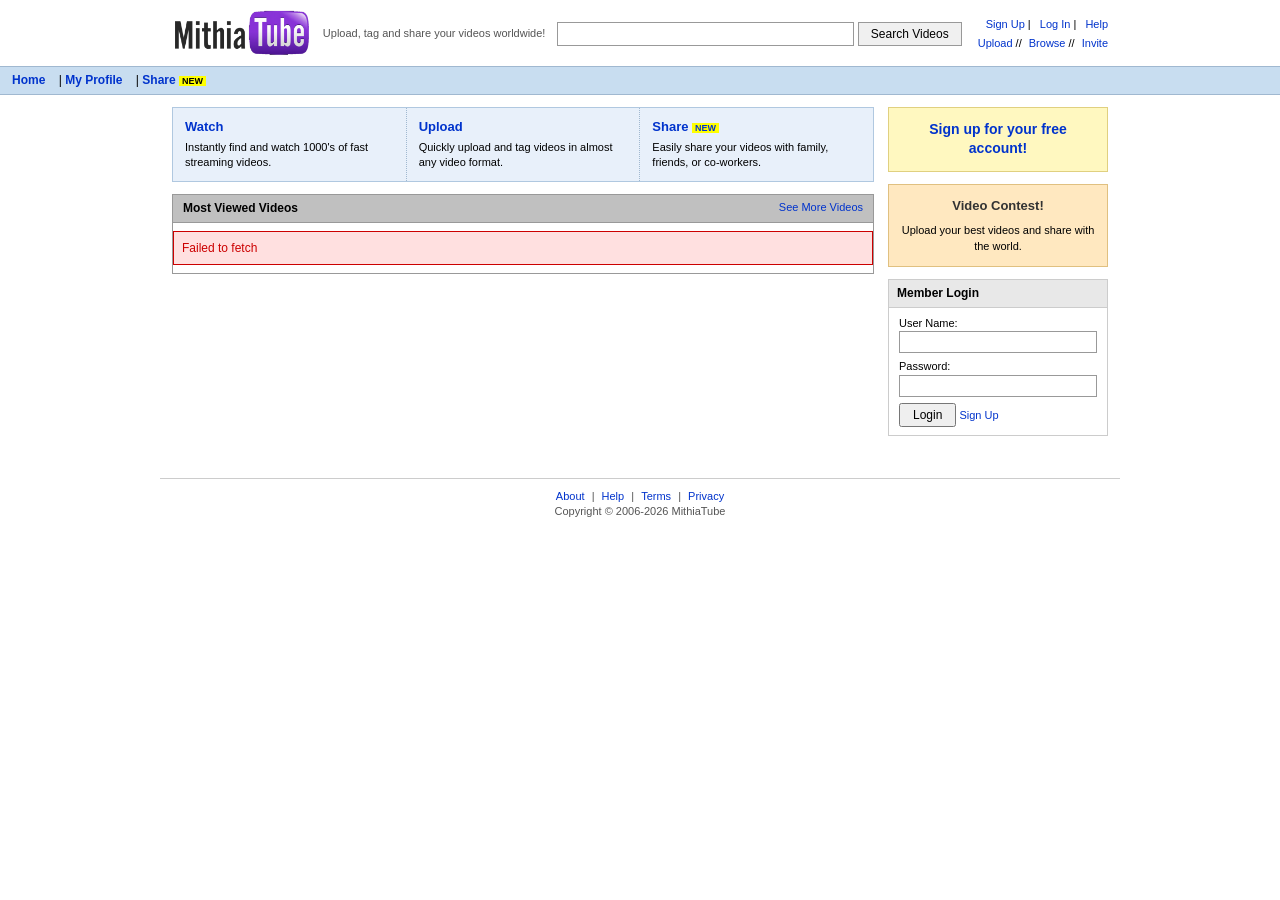
<file: index.html>
<!DOCTYPE html>
<html lang="en">
<head>
<meta charset="UTF-8">
<meta name="viewport" content="width=device-width,initial-scale=1">
<title>MithiaTube</title>
<link rel="stylesheet" href="css/style.css">
</head>
<body>
<div id="header"></div>
<div class="container">
  <div class="main">
    <div class="info-row">
      <div class="info-cell"><h3>Watch</h3>Instantly find and watch 1000's of fast streaming videos.</div>
      <div class="info-cell"><h3>Upload</h3>Quickly upload and tag videos in almost any video format.</div>
      <div class="info-cell"><h3>Share <span class="new">NEW</span></h3>Easily share your videos with family, friends, or co-workers.</div>
    </div>
    <div class="section-head"><span>Most Viewed Videos</span><a href="videos.html">See More Videos</a></div>
    <div class="video-list" id="featured"><div class="loading">Loading...</div></div>
  </div>
  <div class="sidebar">
    <div class="signup-promo" id="side-promo"></div>
    <div class="contest-box">
      <h3>Video Contest!</h3>
      <p style="font-size:11px;margin-top:6px">Upload your best videos and share with the world.</p>
    </div>
    <div class="side-box">
      <h3>Member Login</h3>
      <div class="content login-box" id="sidebar-login"></div>
    </div>
  </div>
</div>
<div id="footer"></div>
<script src="js/config.js"></script>
<script src="js/api.js"></script>
<script src="js/ui.js"></script>
<script>
document.getElementById('header').innerHTML=renderHeader('home');
document.getElementById('footer').innerHTML=renderFooter();
bindLogout();
(function(){
  const u=getSession();
  const promo=document.getElementById('side-promo');
  const box=document.getElementById('sidebar-login');
  if(u){
    promo.innerHTML=`Welcome, <strong>${esc(u.username)}</strong>${u.is_admin?' <span style="background:#c00;color:#fff;font-size:9px;padding:0 3px">ADM</span>':''}`;
    box.innerHTML=`<a href="channel.html?u=${encodeURIComponent(u.username)}">My Profile</a> | <a href="settings.html">Settings</a> | <a href="#" id="lo2">Log Out</a>`;
    document.getElementById('lo2').onclick=e=>{e.preventDefault();clearSession();location.reload();};
  }else{
    promo.innerHTML=`<a href="signup.html">Sign up for your free account!</a>`;
    box.innerHTML=`<form id="mini-login"><label>User Name:</label><input type="text" id="ml-user"><label>Password:</label><input type="password" id="ml-pass"><button type="submit">Login</button> <a href="signup.html">Sign Up</a></form>`;
    document.getElementById('mini-login').onsubmit=async e=>{
      e.preventDefault();
      try{setSession(await loginUser(document.getElementById('ml-user').value.trim(),document.getElementById('ml-pass').value));location.reload();}
      catch(err){alert(err.message);}
    };
  }
})();
getVideos({limit:15}).then(vs=>{
  document.getElementById('featured').innerHTML=vs.length?vs.map(videoRow).join(''):'<div class="loading">No videos yet. <a href="upload.html">Upload the first!</a></div>';
}).catch(err=>{document.getElementById('featured').innerHTML='<div class="error">'+esc(err.message)+'</div>';});
</script>
</body>
</html>
</file>
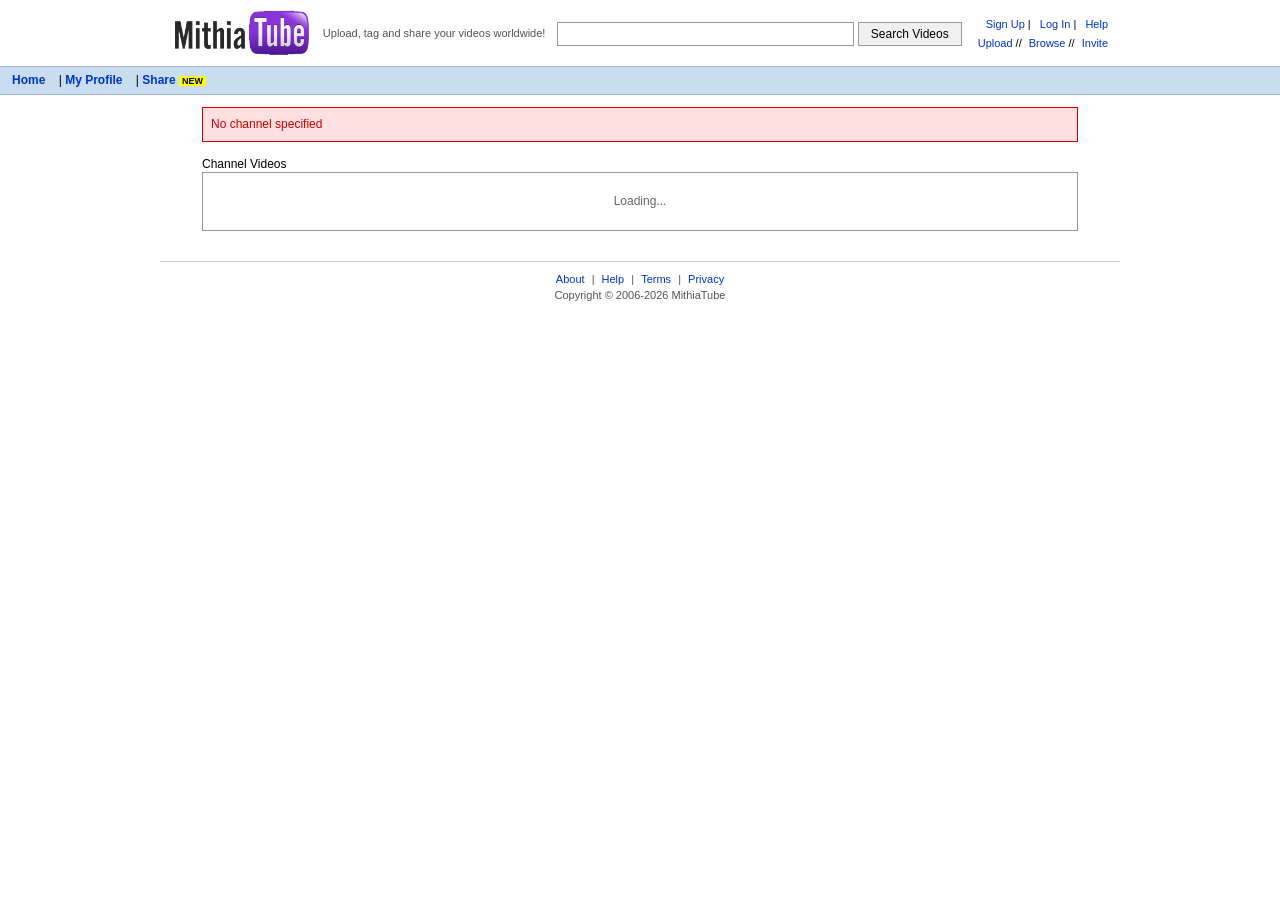
<file: channel.html>
<!DOCTYPE html>
<html lang="en">
<head>
<meta charset="UTF-8">
<meta name="viewport" content="width=device-width,initial-scale=1">
<title>Channel - MithiaTube</title>
<link rel="stylesheet" href="css/style.css">
</head>
<body>
<div id="header"></div>
<div class="container" style="display:block;max-width:900px">
  <div id="profile-area"><div class="loading">Loading channel...</div></div>
  <div class="section-header" style="margin-top:14px"><span>Channel Videos</span></div>
  <div class="video-list" id="list"><div class="loading">Loading...</div></div>
</div>
<div id="footer"></div>
<script src="js/config.js"></script>
<script src="js/api.js"></script>
<script src="js/ui.js"></script>
<script>
document.getElementById('header').innerHTML=renderHeader('channels');
document.getElementById('footer').innerHTML=renderFooter();
bindLogout();
const uname=new URLSearchParams(location.search).get('u')||'';
if(!uname){document.getElementById('profile-area').innerHTML='<div class="error">No channel specified</div>';}
else (async()=>{
  try{
    const p=await getProfile(uname);
    if(!p){document.getElementById('profile-area').innerHTML='<div class="error">Channel not found</div>';return;}
    document.title=p.display_name||p.username+' - MithiaTube';
    document.getElementById('profile-area').innerHTML=`
      <div class="profile-header">
        <img class="avatar" src="${esc(p.avatar_url||'https://via.placeholder.com/48')}" alt="">
        <div>
          <strong style="font-size:16px">${esc(p.display_name||p.username)}</strong><br>
          @${esc(p.username)}<br>
          <span style="color:#666">${esc(p.bio||'')}</span>
        </div>
      </div>`;
    const vs=await searchVideos(uname,30);
    const mine=vs.filter(v=>(v.channel||'').toLowerCase()===uname.toLowerCase());
    document.getElementById('list').innerHTML=mine.length?mine.map(videoRow).join(''):'<div class="loading">No videos on this channel.</div>';
  }catch(err){document.getElementById('profile-area').innerHTML='<div class="error">'+esc(err.message)+'</div>';}
})();
</script>
</body>
</html>
</file>
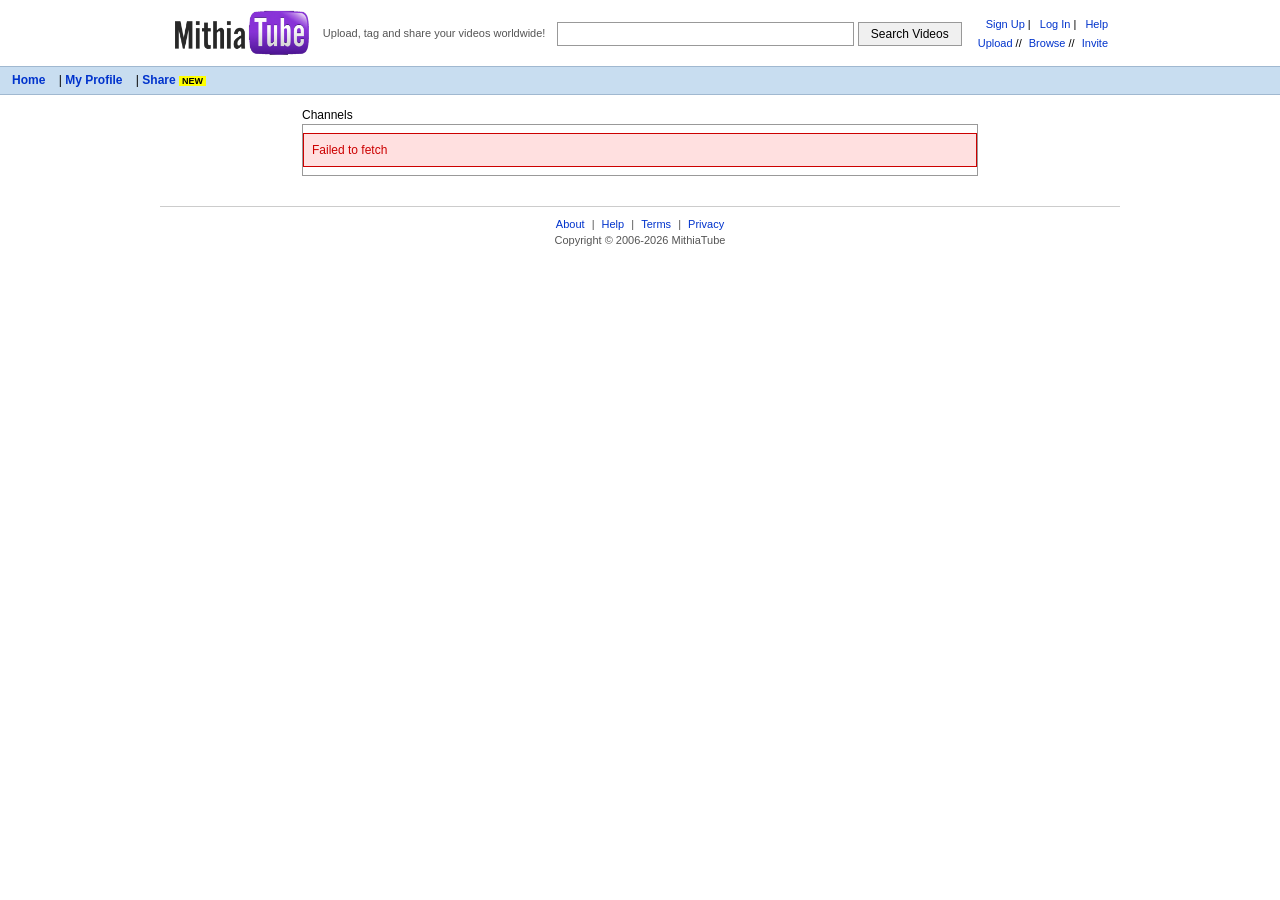
<file: channels.html>
<!DOCTYPE html>
<html lang="en">
<head>
<meta charset="UTF-8">
<meta name="viewport" content="width=device-width,initial-scale=1">
<title>Channels - MithiaTube</title>
<link rel="stylesheet" href="css/style.css">
</head>
<body>
<div id="header"></div>
<div class="container" style="display:block;max-width:700px">
  <div class="section-header"><span>Channels</span></div>
  <div class="video-list" id="list"><div class="loading">Loading...</div></div>
</div>
<div id="footer"></div>
<script src="js/config.js"></script>
<script src="js/api.js"></script>
<script src="js/ui.js"></script>
<script>
document.getElementById('header').innerHTML=renderHeader('channels');
document.getElementById('footer').innerHTML=renderFooter();
bindLogout();
(async()=>{
  try{
    const profiles=await api(TABLE_PROFILES+'?select=*&order=created_at.desc&limit=50');
    document.getElementById('list').innerHTML=profiles.length?profiles.map(p=>`
      <div class="video-row">
        <a href="channel.html?u=${encodeURIComponent(p.username)}"><img class="avatar" src="${esc(p.avatar_url||'https://via.placeholder.com/48')}" alt="" style="width:64px;height:64px"></a>
        <div class="info">
          <a href="channel.html?u=${encodeURIComponent(p.username)}" class="title">${esc(p.display_name||p.username)}</a>
          <div class="meta">@${esc(p.username)}<br>${esc(p.bio||'')}</div>
        </div>
      </div>`).join(''):'<div class="loading">No channels yet.</div>';
  }catch(err){document.getElementById('list').innerHTML='<div class="error">'+esc(err.message)+'</div>';}
})();
</script>
</body>
</html>
</file>
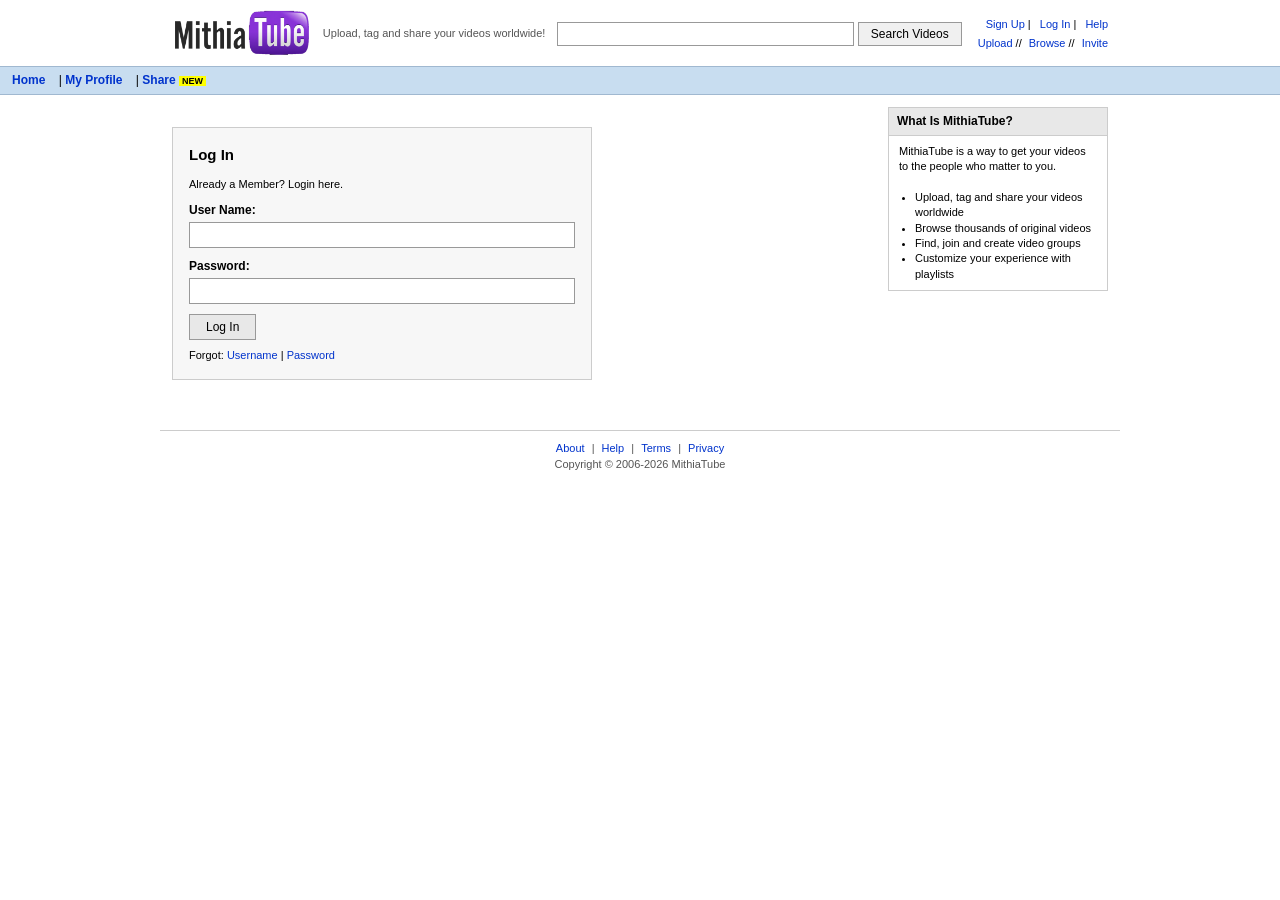
<file: login.html>
<!DOCTYPE html>
<html lang="en">
<head>
<meta charset="UTF-8">
<meta name="viewport" content="width=device-width,initial-scale=1">
<title>Log In - MithiaTube</title>
<link rel="stylesheet" href="css/style.css">
</head>
<body>
<div id="header"></div>
<div class="container">
  <div class="main">
    <div class="form-box" style="margin:20px 0">
      <h2>Log In</h2>
      <p style="font-size:11px;margin-bottom:10px">Already a Member? Login here.</p>
      <div id="msg"></div>
      <form id="loginform">
        <label>User Name:</label>
        <input type="text" id="username" required autocomplete="username">
        <label>Password:</label>
        <input type="password" id="password" required autocomplete="current-password">
        <button type="submit">Log In</button>
        <div style="margin-top:8px;font-size:11px">Forgot: <a href="#">Username</a> | <a href="#">Password</a></div>
      </form>
    </div>
  </div>
  <div class="sidebar">
    <div class="side-box">
      <h3>What Is MithiaTube?</h3>
      <div class="content">
        MithiaTube is a way to get your videos to the people who matter to you.<br><br>
        <ul style="margin-left:16px">
          <li>Upload, tag and share your videos worldwide</li>
          <li>Browse thousands of original videos</li>
          <li>Find, join and create video groups</li>
          <li>Customize your experience with playlists</li>
        </ul>
      </div>
    </div>
  </div>
</div>
<div id="footer"></div>
<script src="js/config.js"></script>
<script src="js/api.js"></script>
<script src="js/ui.js"></script>
<script>
document.getElementById('header').innerHTML=renderHeader('');
document.getElementById('footer').innerHTML=renderFooter();
document.getElementById('loginform').onsubmit=async e=>{
  e.preventDefault();
  const msg=document.getElementById('msg');
  const name=document.getElementById('username').value.trim();
  const pass=document.getElementById('password').value;
  try{
    const session=await loginUser(name,pass);
    setSession(session);
    location.href='index.html';
  }catch(err){msg.innerHTML='<div class="error">'+esc(err.message)+'</div>';}
};
</script>
</body>
</html>
</file>
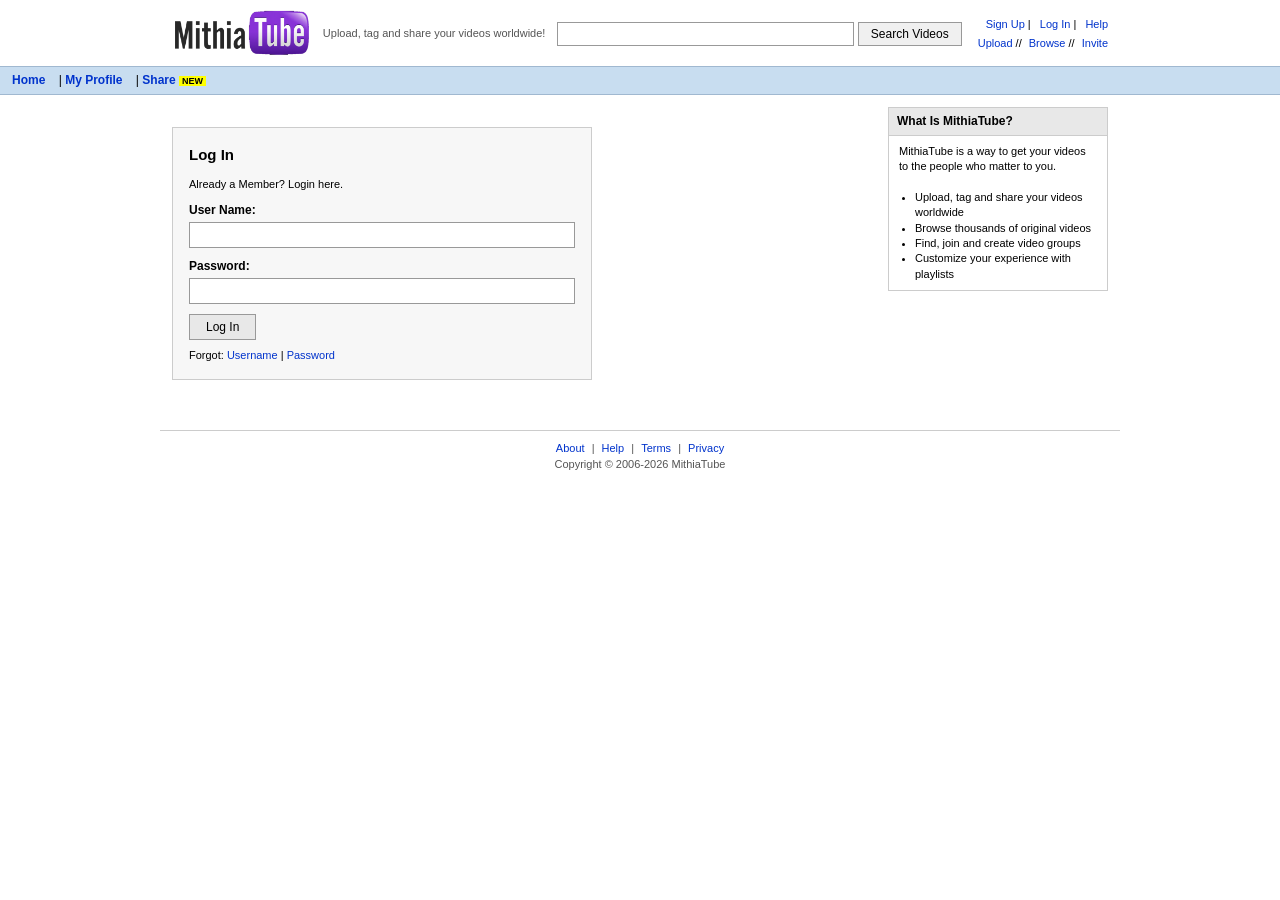
<file: settings.html>
<!DOCTYPE html>
<html lang="en">
<head>
<meta charset="UTF-8">
<meta name="viewport" content="width=device-width,initial-scale=1">
<title>Settings - MithiaTube</title>
<link rel="stylesheet" href="css/style.css">
</head>
<body>
<div id="header"></div>
<div class="form-box">
  <h2>Account Settings</h2>
  <div id="msg"></div>
  <div id="form-area"><div class="loading">Loading...</div></div>
  <div id="admin-area" style="margin-top:20px"></div>
</div>
<div id="footer"></div>
<script src="js/config.js"></script>
<script src="js/api.js"></script>
<script src="js/ui.js"></script>
<script>
document.getElementById('header').innerHTML=renderHeader('');
document.getElementById('footer').innerHTML=renderFooter();
bindLogout();
const user=getSession();
if(!user){location.href='login.html';}
(async()=>{
  const p=await getProfile(user.username);
  if(!p){document.getElementById('form-area').innerHTML='<div class="error">Profile not found</div>';return;}
  document.getElementById('form-area').innerHTML=`
    <div class="profile-header">
      <img class="avatar" id="avprev" src="${esc(p.avatar_url||'https://via.placeholder.com/48')}" alt="">
      <div><strong>${esc(p.username)}</strong>${p.is_admin?' <span style="background:#c00;color:#fff;font-size:10px;padding:1px 4px">ADM</span>':''}<br>${esc(p.display_name||'')}</div>
    </div>
    <form id="setform">
      <label>Display Name</label>
      <input type="text" id="dname" value="${esc(p.display_name||'')}">
      <label>Profile Picture URL</label>
      <input type="url" id="avatar" value="${esc(p.avatar_url||'')}">
      <label>Bio</label>
      <textarea id="bio" rows="3">${esc(p.bio||'')}</textarea>
      <label>New Password (leave blank to keep)</label>
      <input type="password" id="npass" autocomplete="new-password">
      <button type="submit">Save Changes</button>
      <button type="button" id="delch" style="margin-left:8px;background:#fee;border-color:#c00;color:#c00">Delete My Channel</button>
    </form>`;
  document.getElementById('avatar').oninput=function(){document.getElementById('avprev').src=this.value||'https://via.placeholder.com/48';};
  document.getElementById('setform').onsubmit=async e=>{
    e.preventDefault();
    const msg=document.getElementById('msg');
    try{
      const data={
        display_name:document.getElementById('dname').value.trim(),
        avatar_url:document.getElementById('avatar').value.trim(),
        bio:document.getElementById('bio').value.trim()
      };
      const np=document.getElementById('npass').value;
      if(np)data.password_hash=await hashPass(np);
      await updateProfile(user.username,data);
      setSession({...user,display_name:data.display_name,avatar_url:data.avatar_url,is_admin:user.is_admin});
      msg.innerHTML='<div class="success">Saved!</div>';
    }catch(err){msg.innerHTML='<div class="error">'+esc(err.message)+'</div>';}
  };
  document.getElementById('delch').onclick=async()=>{
    if(!confirm('Delete your channel? This cannot be undone.'))return;
    try{
      await deleteProfile(user.username);
      clearSession();
      location.href='index.html';
    }catch(err){document.getElementById('msg').innerHTML='<div class="error">'+esc(err.message)+'</div>';}
  };
  if(user.is_admin){
    const profiles=await api(TABLE_PROFILES+'?select=username,display_name,is_admin&order=username.asc');
    const videos=await getVideos({limit:50});
    document.getElementById('admin-area').innerHTML=`
      <h2 style="font-size:14px;border-top:1px solid #ccc;padding-top:12px">Admin Panel</h2>
      <p style="font-size:11px;color:#666">You can delete any user or video.</p>
      <h3 style="font-size:12px;margin:10px 0 6px">Users</h3>
      <div id="admin-users">${profiles.map(pr=>`
        <div style="padding:4px 0;border-bottom:1px solid #eee;font-size:11px;display:flex;justify-content:space-between;align-items:center">
          <span><a href="channel.html?u=${encodeURIComponent(pr.username)}">${esc(pr.username)}</a> ${pr.is_admin?'(ADM)':''}</span>
          ${pr.username==='Tomodacho'?'':`<button data-deluser="${esc(pr.username)}" style="font-size:10px;padding:2px 6px;cursor:pointer;color:#c00">Delete</button>`}
        </div>`).join('')}</div>
      <h3 style="font-size:12px;margin:14px 0 6px">Videos</h3>
      <div id="admin-videos">${videos.map(v=>`
        <div style="padding:4px 0;border-bottom:1px solid #eee;font-size:11px;display:flex;justify-content:space-between;align-items:center">
          <span><a href="watch.html?v=${v.id}">${esc(v.title)}</a> by ${esc(v.channel)}</span>
          <button data-delvid="${v.id}" style="font-size:10px;padding:2px 6px;cursor:pointer;color:#c00">Delete</button>
        </div>`).join('')}</div>`;
    document.getElementById('admin-area').addEventListener('click',async e=>{
      const bu=e.target.getAttribute('data-deluser');
      const bv=e.target.getAttribute('data-delvid');
      if(bu){
        if(!confirm('Delete user '+bu+'?'))return;
        try{await deleteProfile(bu);e.target.parentElement.remove();}catch(err){alert(err.message);}
      }
      if(bv){
        if(!confirm('Delete video #'+bv+'?'))return;
        try{await deleteVideo(bv);e.target.parentElement.remove();}catch(err){alert(err.message);}
      }
    });
  }
})();
</script>
</body>
</html>
</file>
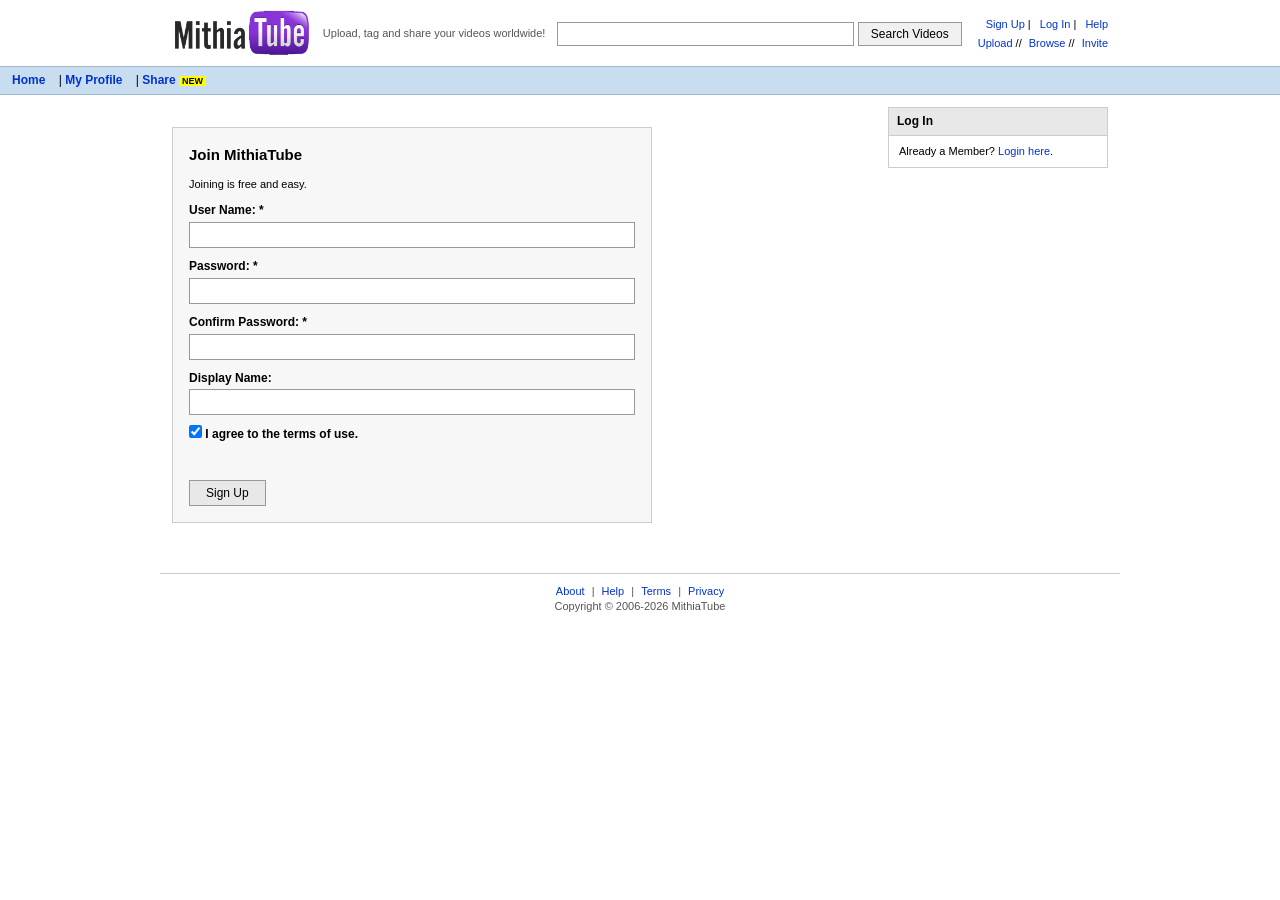
<file: signup.html>
<!DOCTYPE html>
<html lang="en">
<head>
<meta charset="UTF-8">
<meta name="viewport" content="width=device-width,initial-scale=1">
<title>Sign Up - MithiaTube</title>
<link rel="stylesheet" href="css/style.css">
</head>
<body>
<div id="header"></div>
<div class="container">
  <div class="main">
    <div class="form-box" style="margin:20px 0;max-width:480px">
      <h2>Join MithiaTube</h2>
      <p style="font-size:11px;margin-bottom:10px">Joining is free and easy.</p>
      <div id="msg"></div>
      <form id="signupform">
        <label>User Name: *</label>
        <input type="text" id="username" required>
        <label>Password: *</label>
        <input type="password" id="password" required>
        <label>Confirm Password: *</label>
        <input type="password" id="password2" required>
        <label>Display Name:</label>
        <input type="text" id="display">
        <label><input type="checkbox" checked required> I agree to the terms of use.</label>
        <br><br>
        <button type="submit">Sign Up</button>
      </form>
    </div>
  </div>
  <div class="sidebar">
    <div class="side-box">
      <h3>Log In</h3>
      <div class="content">Already a Member? <a href="login.html">Login here</a>.</div>
    </div>
  </div>
</div>
<div id="footer"></div>
<script src="js/config.js"></script>
<script src="js/api.js"></script>
<script src="js/ui.js"></script>
<script>
document.getElementById('header').innerHTML=renderHeader('');
document.getElementById('footer').innerHTML=renderFooter();
document.getElementById('signupform').onsubmit=async e=>{
  e.preventDefault();
  const msg=document.getElementById('msg');
  const username=document.getElementById('username').value.trim();
  const pass=document.getElementById('password').value;
  const pass2=document.getElementById('password2').value;
  const display=document.getElementById('display').value.trim()||username;
  if(pass!==pass2){msg.innerHTML='<div class="error">Passwords do not match</div>';return;}
  if(pass.length<6){msg.innerHTML='<div class="error">Password min 6 characters</div>';return;}
  try{
    const session=await registerUser(username,pass,display);
    setSession(session);
    msg.innerHTML='<div class="success">Account created!</div>';
    setTimeout(()=>location.href='index.html',700);
  }catch(err){msg.innerHTML='<div class="error">'+esc(err.message)+'</div>';}
};
</script>
</body>
</html>
</file>
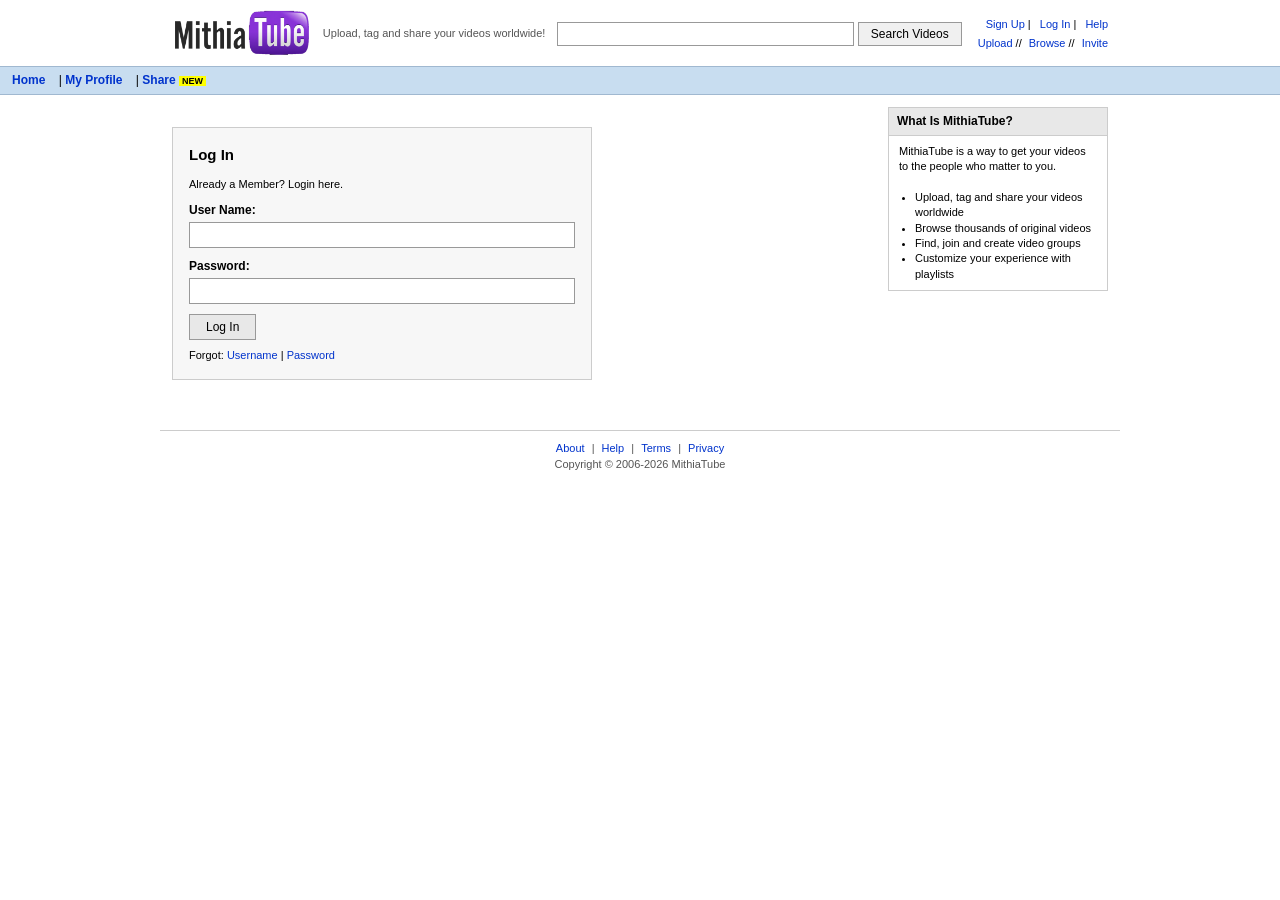
<file: upload.html>
<!DOCTYPE html>
<html lang="en">
<head>
<meta charset="UTF-8">
<meta name="viewport" content="width=device-width,initial-scale=1">
<title>Upload - MithiaTube</title>
<link rel="stylesheet" href="css/style.css">
</head>
<body>
<div id="header"></div>
<div class="form-box" style="max-width:520px">
  <h2>Upload Your Video</h2>
  <p style="font-size:11px;margin-bottom:10px">Supported: MP4, 3GP, AVI, WebM, MOV, or YouTube URL</p>
  <div id="msg"></div>
  <form id="upform">
    <label>Title *</label>
    <input type="text" id="title" required>
    <label>Description</label>
    <textarea id="desc" rows="3"></textarea>
    <label>Video file (mp4, 3gp, avi, webm, mov)</label>
    <input type="file" id="vfile" accept="video/mp4,video/3gpp,video/x-msvideo,video/webm,video/quicktime,.mp4,.3gp,.avi,.webm,.mov">
    <label>OR Video URL (YouTube / direct link)</label>
    <input type="url" id="vurl" placeholder="https://...">
    <label>Thumbnail image (optional)</label>
    <input type="file" id="tfile" accept="image/*">
    <label>OR Thumbnail URL</label>
    <input type="url" id="thumb" placeholder="https://...">
    <label>Duration (e.g. 3:45)</label>
    <input type="text" id="dur" value="0:00">
    <label>Tags (comma separated)</label>
    <input type="text" id="tags" placeholder="funny, music">
    <button type="submit" id="btn">Upload Video</button>
  </form>
</div>
<div id="footer"></div>
<script src="js/config.js"></script>
<script src="js/api.js"></script>
<script src="js/ui.js"></script>
<script>
document.getElementById('header').innerHTML=renderHeader('upload');
document.getElementById('footer').innerHTML=renderFooter();
bindLogout();
const user=getSession();
if(!user)location.href='login.html';

async function fileToDataUrl(file){
  return new Promise((res,rej)=>{const r=new FileReader();r.onload=()=>res(r.result);r.onerror=rej;r.readAsDataURL(file);});
}

document.getElementById('upform').onsubmit=async e=>{
  e.preventDefault();
  const msg=document.getElementById('msg');
  const btn=document.getElementById('btn');
  const file=document.getElementById('vfile').files[0];
  let vurl=document.getElementById('vurl').value.trim();
  let thumb=document.getElementById('thumb').value.trim();
  const tfile=document.getElementById('tfile').files[0];

  if(!file&&!vurl){msg.innerHTML='<div class="error">Select a video file or paste a URL</div>';return;}

  btn.disabled=true;btn.textContent='Uploading...';
  try{
    if(file){
      if(file.size>15*1024*1024){throw new Error('File too large (max 15MB for browser upload). Use a URL for bigger files.');}
      vurl=await fileToDataUrl(file);
    }else{
      const m=vurl.match(/(?:youtube\.com\/watch\?v=|youtu\.be\/)([a-zA-Z0-9_-]{11})/);
      if(m){vurl='https://www.youtube.com/embed/'+m[1];if(!thumb)thumb='https://i.ytimg.com/vi/'+m[1]+'/hqdefault.jpg';}
    }
    if(tfile){
      if(tfile.size>2*1024*1024)throw new Error('Thumbnail max 2MB');
      thumb=await fileToDataUrl(tfile);
    }
    const res=await createVideo({
      title:document.getElementById('title').value.trim(),
      description:document.getElementById('desc').value.trim(),
      channel:user.username,
      thumbnail:thumb||'',
      video_url:vurl,
      views:0,comments:0,
      duration:document.getElementById('dur').value.trim()||'0:00',
      tags:document.getElementById('tags').value.trim(),
      rating:0
    });
    const newId=res&&res[0]?res[0].id:null;
    msg.innerHTML='<div class="success">Uploaded!</div>';
    if(newId)setTimeout(()=>location.href='watch.html?v='+newId,600);
  }catch(err){msg.innerHTML='<div class="error">'+esc(err.message)+'</div>';}
  finally{btn.disabled=false;btn.textContent='Upload Video';}
};
</script>
</body>
</html>
</file>
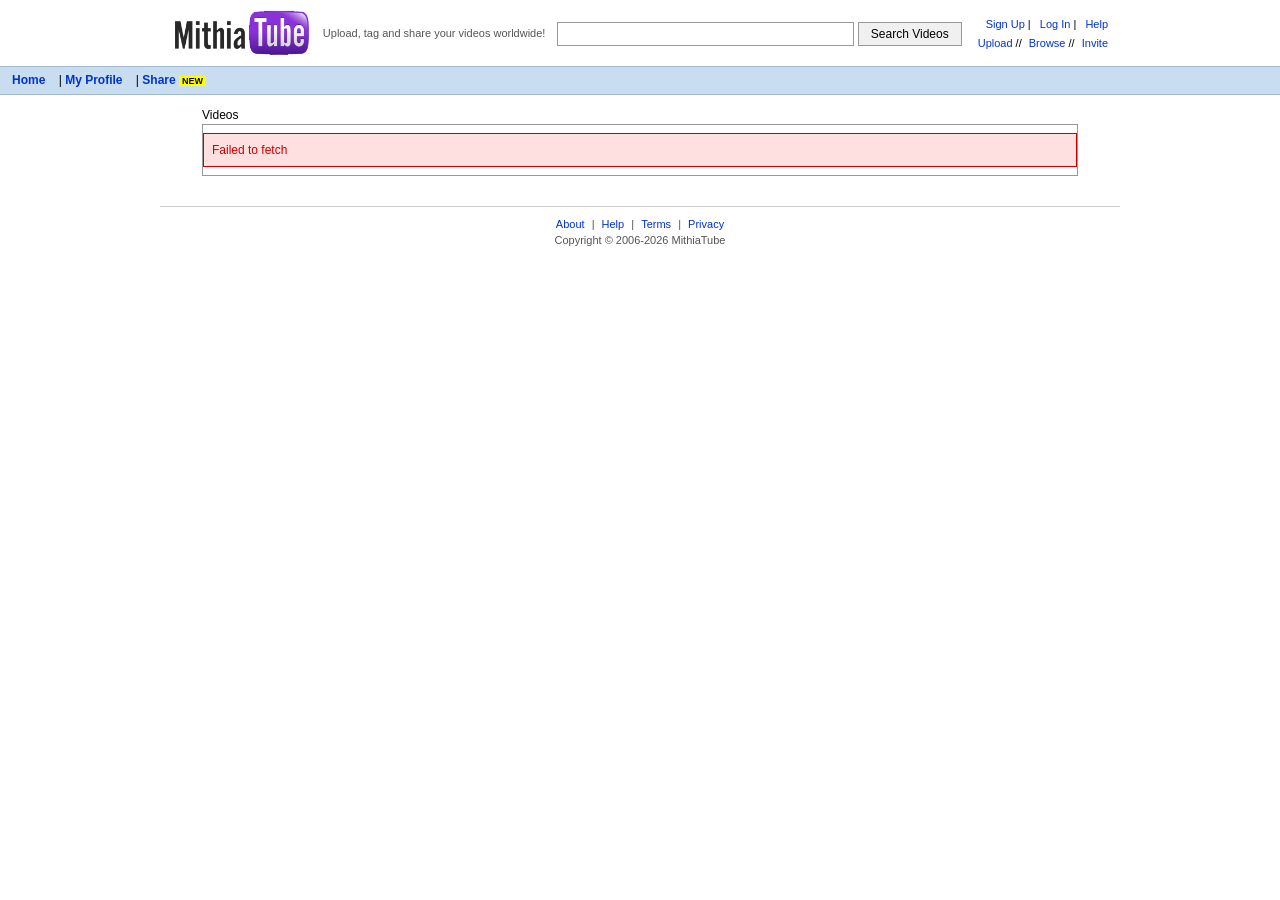
<file: videos.html>
<!DOCTYPE html>
<html lang="en">
<head>
<meta charset="UTF-8">
<meta name="viewport" content="width=device-width,initial-scale=1">
<title>Videos - MithiaTube</title>
<link rel="stylesheet" href="css/style.css">
</head>
<body>
<div id="header"></div>
<div class="container" style="display:block;max-width:900px">
  <div class="section-header"><span id="v-title">Videos</span></div>
  <div class="video-list" id="list"><div class="loading">Loading...</div></div>
</div>
<div id="footer"></div>
<script src="js/config.js"></script>
<script src="js/api.js"></script>
<script src="js/ui.js"></script>
<script>
document.getElementById('header').innerHTML=renderHeader('videos');
document.getElementById('footer').innerHTML=renderFooter();
bindLogout();
const params=new URLSearchParams(location.search);
const q=params.get('q')||'';
const mine=params.get('mine');
(async()=>{
  try{
    let vs;
    if(q){vs=await searchVideos(q);document.getElementById('v-title').textContent='Results for: '+q;}
    else if(mine){
      const u=getSession();
      if(!u){location.href='login.html';return;}
      vs=await searchVideos(u.username);
      document.getElementById('v-title').textContent='My Videos';
    }else{vs=await getVideos({limit:30});}
    document.getElementById('list').innerHTML=vs.length?vs.map(videoRow).join(''):'<div class="loading">No videos found.</div>';
  }catch(err){document.getElementById('list').innerHTML='<div class="error">'+esc(err.message)+'</div>';}
})();
</script>
</body>
</html>
</file>
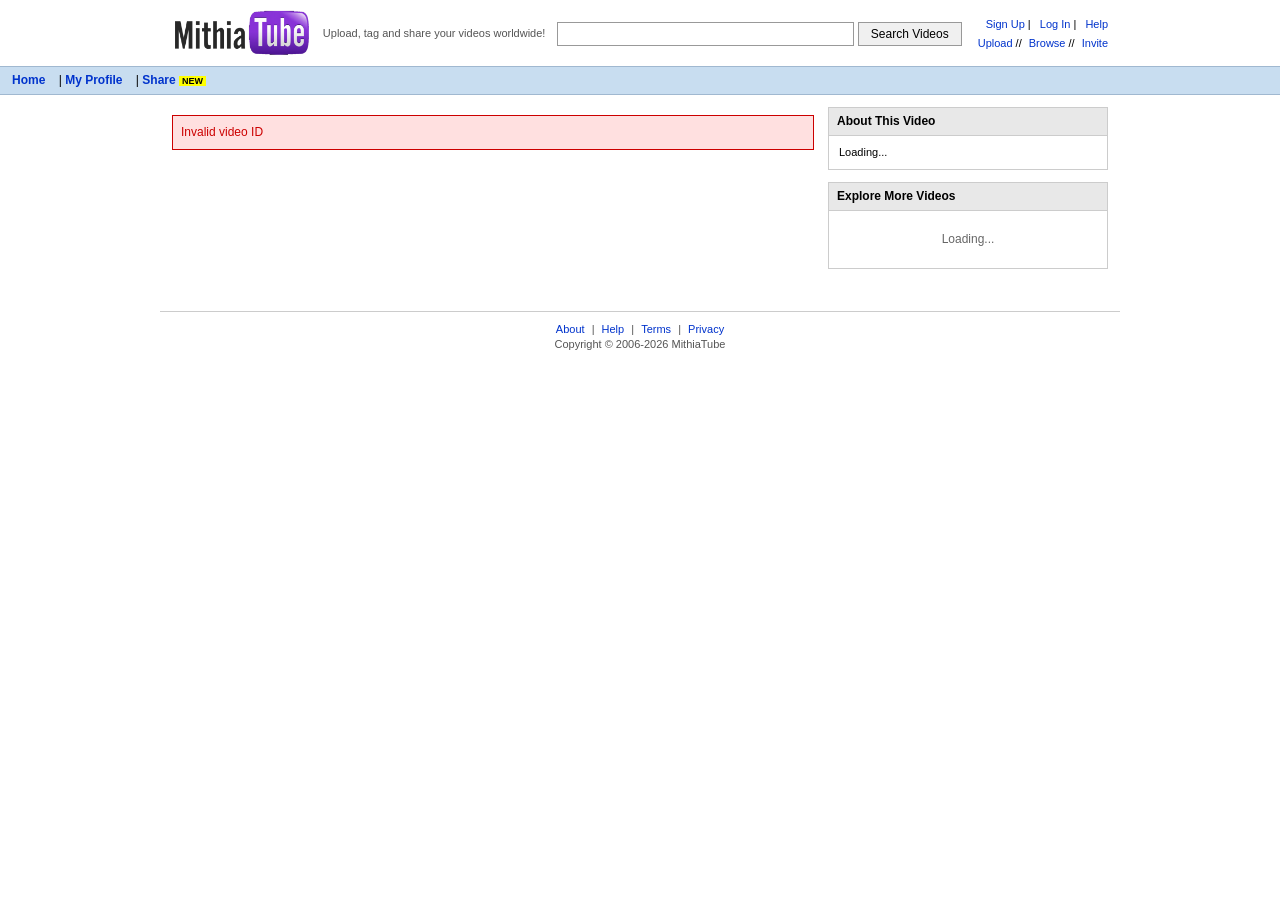
<file: watch.html>
<!DOCTYPE html>
<html lang="en">
<head>
<meta charset="UTF-8">
<meta name="viewport" content="width=device-width,initial-scale=1">
<title>Watch - MithiaTube</title>
<link rel="stylesheet" href="css/style.css">
</head>
<body>
<div id="header"></div>
<div class="watch-layout">
  <div class="player-col">
    <div class="watch-title" id="title">Loading...</div>
    <div class="player-wrap" id="player"></div>
    <div class="rate-bar" id="ratebar"></div>
    <div class="comments-box">
      <h3>Comments &amp; Responses</h3>
      <div id="comment-form-wrap"></div>
      <div id="comments"><div class="loading">Loading comments...</div></div>
    </div>
  </div>
  <div class="watch-side">
    <div class="about-box">
      <h3>About This Video</h3>
      <div class="content" id="about">Loading...</div>
    </div>
    <div class="about-box">
      <h3>Explore More Videos</h3>
      <div id="related"><div class="loading">Loading...</div></div>
    </div>
  </div>
</div>
<div id="footer"></div>
<script src="js/config.js"></script>
<script src="js/api.js"></script>
<script src="js/ui.js"></script>
<script>
document.getElementById('header').innerHTML=renderHeader('videos');
document.getElementById('footer').innerHTML=renderFooter();
bindLogout();
const id=new URLSearchParams(location.search).get('v');
if(!id){document.querySelector('.player-col').innerHTML='<div class="error">Invalid video ID</div>';}
else (async()=>{
  try{
    const v=await getVideo(id);
    if(!v)throw new Error('Video not found');
    bumpViews(id);
    document.title=v.title+' - MithiaTube';
    document.getElementById('title').textContent=v.title;
    const p=document.getElementById('player');
    if((v.video_url||'').includes('youtube')||(v.video_url||'').includes('youtu.be')){
      p.innerHTML=`<iframe src="${esc(v.video_url)}?rel=0&modestbranding=1" allowfullscreen allow="accelerometer;autoplay;clipboard-write;encrypted-media;gyroscope;picture-in-picture"></iframe>`;
    }else{
      p.innerHTML=`<video controls poster="${esc(v.thumbnail||'')}"><source src="${esc(v.video_url)}" type="video/mp4"></video>`;
    }
    document.getElementById('ratebar').innerHTML=`
      <div><strong>Rate this video</strong><br><span class="stars">${stars(v.rating)}</span><br>Please <a href="login.html">login</a> to rate.</div>
      <div><a href="#">Save to Favorites</a><br><a href="#">Share Video</a><br><a href="#">Flag as Inappropriate</a></div>
      <div>Views: ${fmtViews(v.views)}<br>Comments: <span id="ccount">0</span><br>Favorited: 0 times</div>
      ${isAdmin()?`<div><button id="admin-del-vid" style="padding:3px 8px;cursor:pointer;color:#c00;border:1px solid #c00;background:#fee;font-size:11px">Delete Video (ADM)</button></div>`:''}`;
    const tags=(v.tags||'').split(',').map(t=>t.trim()).filter(Boolean);
    document.getElementById('about').innerHTML=`
      Added: ${timeAgo(v.created_at)}<br>
      From: <a href="channel.html?u=${encodeURIComponent(v.channel||'')}">${esc(v.channel)}</a>
      <span style="float:right"><button style="font-size:10px;padding:2px 8px;background:#f90;border:1px solid #c70;cursor:pointer">SUBSCRIBE</button></span><br><br>
      ${esc(v.description||'').replace(/\n/g,'<br>')}<br><br>
      Tags: ${tags.map(t=>`<a href="videos.html?q=${encodeURIComponent(t)}">${esc(t)}</a>`).join(' ')}<br><br>
      URL: <input readonly value="${location.href}" style="width:95%;font-size:10px;padding:2px">`;
    const all=await getVideos({limit:8});
    document.getElementById('related').innerHTML=all.filter(x=>x.id!=id).slice(0,5).map(r=>`
      <div class="related-item">
        <a href="watch.html?v=${r.id}"><img src="${esc(r.thumbnail||'https://via.placeholder.com/80x55')}" alt=""></a>
        <div><a href="watch.html?v=${r.id}" class="r-title">${esc(r.title)}</a>${esc(r.duration||'')}<br>From: ${esc(r.channel)}<br>Views: ${fmtViews(r.views)}</div>
      </div>`).join('')||'<div class="loading">None</div>';
    const user=getSession();
    const formWrap=document.getElementById('comment-form-wrap');
    if(user){
      formWrap.innerHTML=`<textarea id="cbody" placeholder="Would you like to Comment?"></textarea><br><button id="csubmit">Post a text comment</button><div id="cmsg"></div>`;
      document.getElementById('csubmit').onclick=async()=>{
        const body=document.getElementById('cbody').value.trim();
        const msg=document.getElementById('cmsg');
        if(!body){msg.innerHTML='<div class="error">Empty comment</div>';return;}
        if(!canComment()){msg.innerHTML='<div class="error">Slow down! Wait 15 seconds between comments.</div>';return;}
        try{
          await postComment(parseInt(id,10),user.username,body);
          markCommented();
          document.getElementById('cbody').value='';
          msg.innerHTML='<div class="success">Comment posted!</div>';
          loadComments();
        }catch(e){msg.innerHTML='<div class="error">'+esc(e.message)+'</div>';}
      };
    }else{
      formWrap.innerHTML=`<p style="font-size:11px">Join <a href="signup.html">MithiaTube</a> for a free account, or <a href="login.html">Login</a> if you are already a member.</p>`;
    }
    async function loadComments(){
      const cs=await getComments(id);
      document.getElementById('ccount').textContent=cs.length;
      document.getElementById('comments').innerHTML=cs.length?cs.map(c=>`
        <div class="comment-item">
          <span class="c-user"><a href="channel.html?u=${encodeURIComponent(c.username)}">${esc(c.username)}</a></span>
          <span class="c-time">${timeAgo(c.created_at)}</span><br>
          ${esc(c.body)}
        </div>`).join(''):'<p style="color:#666;font-size:11px">No comments yet.</p>';
    }
    loadComments();
    const delBtn=document.getElementById('admin-del-vid');
    if(delBtn)delBtn.onclick=async()=>{
      if(!confirm('Delete this video as admin?'))return;
      try{await deleteVideo(id);location.href='index.html';}catch(e){alert(e.message);}
    };
  }catch(err){
    document.querySelector('.player-col').innerHTML='<div class="error">'+esc(err.message)+'</div>';
  }
})();
</script>
</body>
</html>
</file>
<file: css/style.css>
*{margin:0;padding:0;box-sizing:border-box}
body{font-family:Arial,Helvetica,sans-serif;font-size:12px;background:#fff;color:#000;line-height:1.4}
a{color:#0033cc;text-decoration:none}
a:hover{text-decoration:underline}
.header-wrap{max-width:960px;margin:0 auto;padding:10px 12px 0}
.header-top{display:flex;align-items:center;justify-content:space-between;gap:12px;flex-wrap:wrap}
.logo-block{display:flex;align-items:center;gap:10px}
.logo-block img{height:48px;display:block}
.logo-tagline{font-size:11px;color:#555}
.header-right{text-align:right;font-size:11px}
.header-right a{margin-left:6px}
.header-search{display:flex;align-items:center;gap:4px;flex:1;justify-content:center;max-width:420px}
.header-search input{flex:1;padding:4px 6px;border:1px solid #999;font-size:12px;min-width:160px}
.header-search button{padding:4px 12px;font-size:12px;cursor:pointer;background:#f0f0f0;border:1px solid #999}
.header-links-extra{font-size:11px;margin-top:4px}
.header-links-extra a{margin-left:4px}
.nav-bar{background:#c8ddf0;border:1px solid #a0b8d0;border-left:none;border-right:none;padding:5px 12px;margin-top:8px;font-size:12px}
.nav-bar a{margin-right:10px;color:#0033cc;font-weight:bold}
.nav-bar .new{background:#ff0;color:#000;font-size:9px;padding:0 3px;font-weight:bold}
.container{max-width:960px;margin:12px auto;padding:0 12px;display:flex;gap:14px}
.main{flex:1;min-width:0}
.sidebar{width:220px;flex-shrink:0}
.info-row{display:flex;border:1px solid #b0c8e0;background:#e8f0fa;margin-bottom:12px}
.info-cell{flex:1;padding:10px 12px;border-right:1px dotted #a0b8d0;font-size:11px}
.info-cell:last-child{border-right:none}
.info-cell h3{font-size:13px;color:#0033cc;margin-bottom:4px}
.info-cell .new{background:#ff0;font-size:9px;padding:0 3px;font-weight:bold}
.section-head{display:flex;justify-content:space-between;align-items:center;background:#c0c0c0;padding:5px 10px;font-size:12px;font-weight:bold;border:1px solid #999;border-bottom:none}
.section-head a{font-weight:normal;font-size:11px}
.video-list{border:1px solid #999}
.video-row{display:flex;gap:10px;padding:10px;border-bottom:1px dotted #aaa;background:#e8e8e8}
.video-row:nth-child(even){background:#f0f0f0}
.video-row img{width:120px;height:90px;object-fit:cover;border:1px solid #666;flex-shrink:0;background:#ddd}
.video-row .info{flex:1;min-width:0}
.video-row .title{font-size:13px;font-weight:bold;color:#0033cc;display:block;margin-bottom:2px}
.video-row .meta{font-size:11px;color:#333;line-height:1.5}
.video-row .stars{color:#c00;letter-spacing:1px}
.side-box{border:1px solid #ccc;margin-bottom:12px;background:#fff}
.side-box h3{background:#e8e8e8;padding:5px 8px;font-size:12px;border-bottom:1px solid #ccc}
.side-box .content{padding:8px 10px;font-size:11px}
.signup-promo{background:#fff8c0;border:1px solid #e0d080;padding:12px;text-align:center;margin-bottom:12px}
.signup-promo a{font-size:14px;font-weight:bold;color:#0033cc}
.contest-box{background:#ffe8c0;border:1px solid #e0c080;padding:12px;text-align:center;margin-bottom:12px}
.contest-box h3{font-size:13px;margin-bottom:8px;color:#333}
.login-box input[type=text],.login-box input[type=password]{width:100%;padding:3px;margin-bottom:6px;border:1px solid #999;font-size:12px}
.login-box button{padding:3px 12px;font-size:12px;cursor:pointer}
.watch-layout{max-width:960px;margin:12px auto;padding:0 12px;display:flex;gap:14px}
.player-col{flex:1}
.player-wrap{background:#000;position:relative;padding-bottom:56.25%;height:0;overflow:hidden;border:1px solid #999}
.player-wrap iframe,.player-wrap video{position:absolute;top:0;left:0;width:100%;height:100%;border:none}
.watch-title{font-size:16px;font-weight:bold;margin:8px 0}
.rate-bar{display:flex;gap:16px;flex-wrap:wrap;padding:8px 0;border-top:1px solid #ddd;border-bottom:1px solid #ddd;font-size:11px;margin-bottom:10px}
.rate-bar .stars{color:#c00;font-size:14px;letter-spacing:1px}
.watch-side{width:280px;flex-shrink:0}
.about-box{border:1px solid #ccc;margin-bottom:12px}
.about-box h3{background:#e8e8e8;padding:5px 8px;font-size:12px;border-bottom:1px solid #ccc}
.about-box .content{padding:8px 10px;font-size:11px;line-height:1.6}
.related-item{display:flex;gap:8px;padding:6px 8px;border-bottom:1px solid #eee;font-size:11px}
.related-item:hover{background:#ffffcc}
.related-item img{width:80px;height:55px;object-fit:cover;border:1px solid #999;flex-shrink:0}
.related-item .r-title{font-weight:bold;color:#0033cc;display:block}
.form-box{max-width:420px;margin:20px auto;border:1px solid #ccc;background:#f7f7f7;padding:16px}
.form-box h2{font-size:15px;margin-bottom:12px}
.form-box label{display:block;font-weight:bold;margin-bottom:3px;font-size:12px}
.form-box input[type=text],.form-box input[type=password],.form-box input[type=url],.form-box input[type=email],.form-box textarea,.form-box select{width:100%;padding:5px;border:1px solid #999;font-size:12px;margin-bottom:10px}
.form-box button{padding:5px 16px;font-size:12px;cursor:pointer;background:#e8e8e8;border:1px solid #999}
.comments-box{margin-top:14px}
.comments-box h3{font-size:13px;margin-bottom:8px}
.comments-box textarea{width:100%;height:60px;border:1px solid #999;padding:4px;font-size:12px;margin-bottom:6px}
.comment-item{padding:8px 0;border-bottom:1px solid #eee;font-size:11px}
.comment-item .c-user{font-weight:bold;color:#0033cc}
.comment-item .c-time{color:#888;font-size:10px}
.avatar{width:48px;height:48px;border-radius:4px;object-fit:cover;border:1px solid #999}
.profile-header{display:flex;gap:12px;align-items:center;margin-bottom:14px}
.error{background:#ffe0e0;border:1px solid #c00;color:#c00;padding:8px;margin:8px 0;font-size:12px}
.success{background:#e0ffe0;border:1px solid #090;color:#090;padding:8px;margin:8px 0;font-size:12px}
.loading{padding:20px;text-align:center;color:#666}
.user-bar{font-size:11px}
.user-bar img{width:18px;height:18px;vertical-align:middle;border-radius:2px;margin-right:3px}
.footer{max-width:960px;margin:30px auto 15px;padding:10px 12px;border-top:1px solid #ccc;text-align:center;font-size:11px;color:#555}
.footer a{margin:0 4px}
@media(max-width:750px){.container,.watch-layout{flex-direction:column}.sidebar,.watch-side{width:100%}.info-row{flex-direction:column}.header-search{max-width:100%;width:100%}}
</file>
